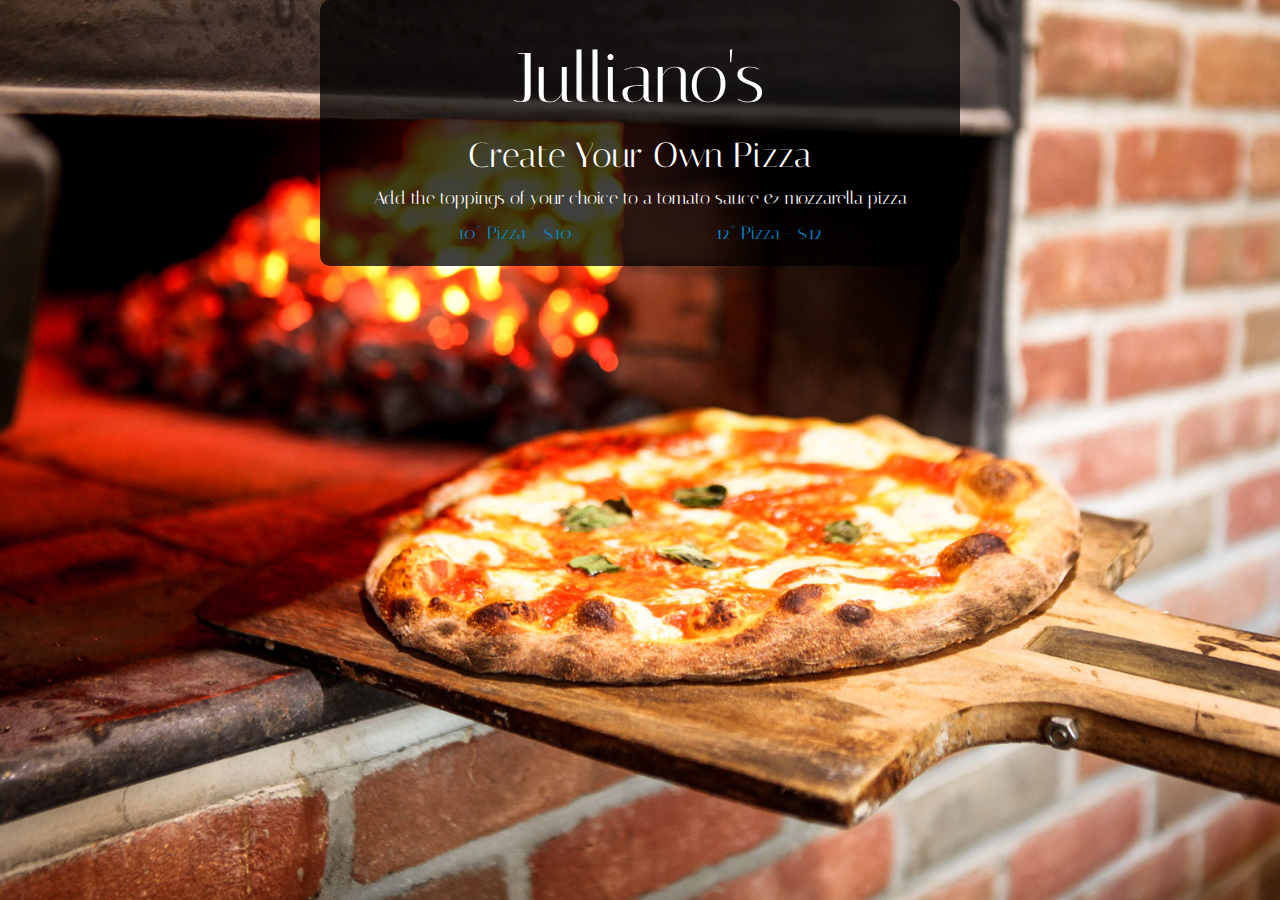
<file: index.html>
<!DOCTYPE html>
<html>
  <head>
    <link rel="stylesheet" href="https://maxcdn.bootstrapcdn.com/bootstrap/3.3.5/css/bootstrap.min.css">
    <link href='https://fonts.googleapis.com/css?family=Italiana' rel='stylesheet' type='text/css'>
    <link rel="stylesheet" href="css/styles.css" media="screen" title="no title" charset="utf-8">
    <script src="https://ajax.googleapis.com/ajax/libs/jquery/2.1.3/jquery.min.js"></script>
    <script src="https://maxcdn.bootstrapcdn.com/bootstrap/3.3.5/js/bootstrap.min.js"></script>
    <script src="js/scripts.js"></script>
    <title>Julliano's</title>
  </head>
  <body>
    <div class="container">
      <div class="header">
        <h1>Julliano's</h1>
      </div>
      <div class="content">
        <h3>Create Your Own Pizza</h3>
        <p>
          Add the toppings of your choice to a tomato sauce & mozzarella pizza
        </p>
        <ul id="base">
          <li id=10 class="pizza">10" Pizza - $10</li>
          <li id=12 class="pizza">12" Pizza - $12</li>
        </ul>
        <div id="extra">
          <h5>Toppings - $1.50 each</h5>
          <ul id="toppings">
            <li id="Italian Sausage" class="topping">Italian Sausage</li>
            <li id="Pepperoni" class="topping">Pepperoni</li>
            <li id="Capicola Ham" class="topping">Capicola Ham</li>
            <li id="Bacon" class="topping">Bacon</li>
            <li id="Chicken" class="topping">Chicken</li>
            <li id="Roasted Red Peppers" class="topping">Roasted Red Peppers</li>
            <li id="Meatballs" class="topping">Meatballs</li>
            <li id="Red and White Onions" class="topping">Red and White Onions</li>
            <li id="Carmelized Onions" class="topping">Carmalized Onions</li>
            <li id="Fresh Spinach" class="topping">Fresh Spinach</li>
            <li id="Black Olives" class="topping">Black Olives</li>
            <li id="Roasted Mushrooms" class="topping">Roasted Mushrooms</li>
            <li id="Sweet Peppers" class="topping">Sweet Peppers</li>
            <li id="Feta Cheese" class="topping">Feta Cheese</li>
            <li id="Roma Tomatoes" class="topping">Roma Tomatoes</li>
            <li id="Anchovies" class="topping">Anchovies</li>
            <li id="Green Peppers" class="topping">Green Peppers</li>
            <li id="Artichoke Hearts" class="topping">Artichoke Hearts</li>
            <li id="Basil" class="topping">Basil</li>
            <li id="Ricotta Cheese" class="topping">Ricotta Cheese</li>
          </ul>
        </div>
        <div id="order">
          <h3>Your Order:</h3>
          <ul id="pizzas">

          </ul>
          <h3>Total: $<span id="total"></span></h3>
          <br>
          <a href="javascript:history.go(0);"><button class="btn btn-primary" type="button">Order</button></a>
        </div>
      </div>

    </div>
  </body>
</html>
</file>
<file: css/styles.css>
html {
  min-height: 100%;
}

body {
  background: url('img/oven.jpg') center center no-repeat;
  background-size: cover;
  min-height: 100%;
  color: white;
  font-family: 'Italiana', serif;
}
button, a {
  font-family: 'Italiana', serif;
}
h1 {
  font-size: 5em;
}
h3 {
  font-size: 2.5em;
}
p {
  font-size: 1.25em;
}
h5 {
  font-size: 1.25em;
}
li {
  font-size: 1.25em;
}
#order {
  display: none;
}
#extra {
  display: none;
}
.container {
  text-align: center;
  background-color: rgba(0,0,0,.75);
  width: 50%;
  border-radius: 10px;
  padding: 20px;
}
ul {
  margin: 0;
  padding: 0;
}
#toppings {
  margin-top: 1em;
  margin-bottom: 2em;
  -moz-column-count: 3;
  -moz-column-gap: 20px;
  -webkit-column-count: 3;
  -webkit-column-gap: 20px;
  column-count: 3;
  column-gap: 20px;
}
li {
  list-style-type: none;
}
.pizza {
  display: inline;
  margin: 4em;
}
.pizza, .topping, .ordered-pizza {
  cursor: pointer;
  color: #0088cc;
}
.pizza:hover, .topping:hover, .ordered-pizza:hover {
  text-decoration: underline;
}
.selected {
  color: red;
}
</file>
